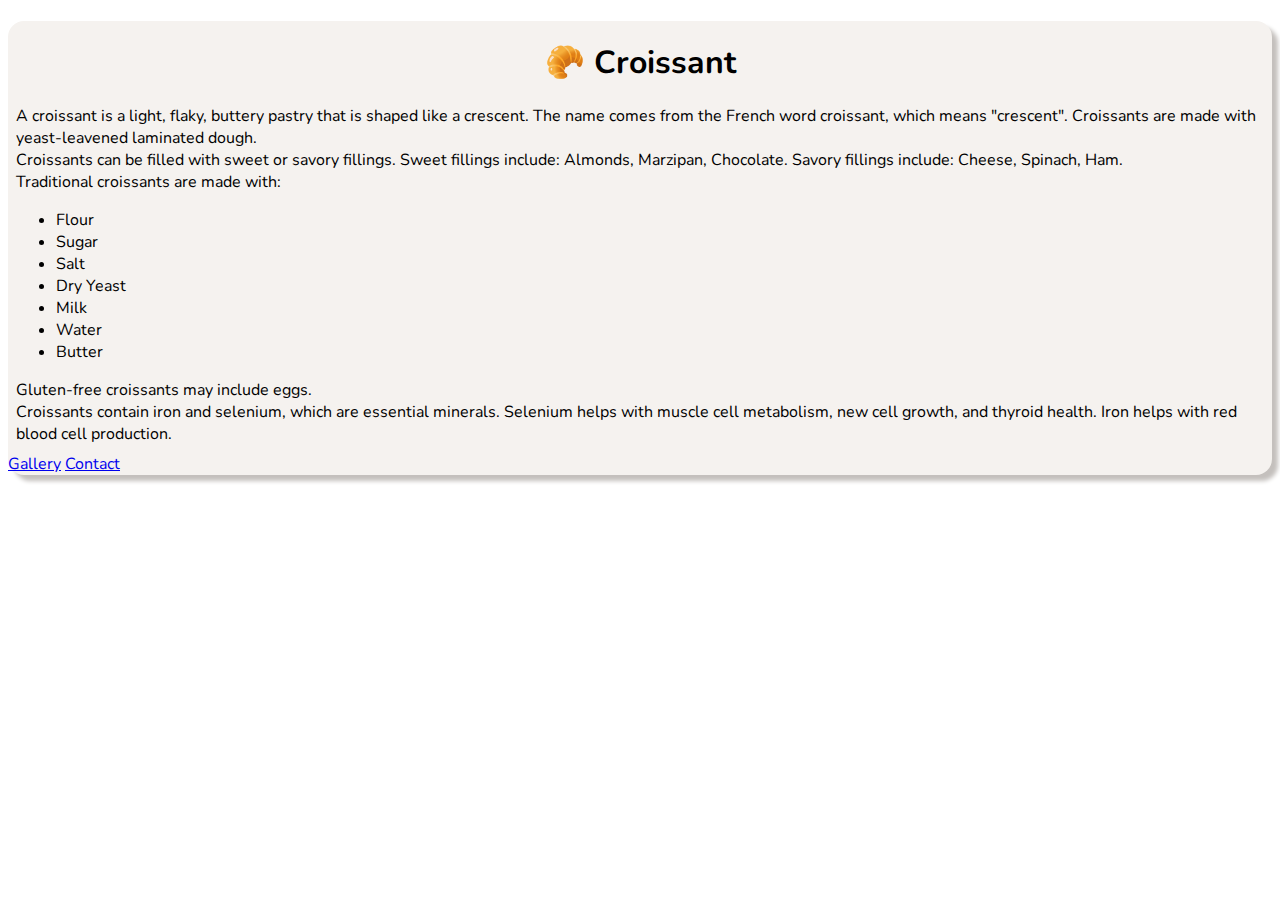
<file: index.html>
<!DOCTYPE html>
<html lang="en">
  <head>
    <meta charset="UTF-8" />
    <meta name="description" content="https://croissant-bm.netlify.app/" />
    <meta name="viewport" content="width=device-width, initial-scale=1.0" />
    <link rel="stylesheet" href="/src/style.css" />
    <link
      href="https://cdn.jsdelivr.net/npm/bootstrap@5.3.2/dist/css/bootstrap.min.css"
      rel="stylesheet"
      integrity="sha384-T3c6CoIi6uLrA9TneNEoa7RxnatzjcDSCmG1MXxSR1GAsXEV/Dwwykc2MPK8M2HN"
      crossorigin="anonymous"
    />
    <script
      src="https://cdn.jsdelivr.net/npm/bootstrap@5.3.2/dist/js/bootstrap.bundle.min.js"
      integrity="sha384-C6RzsynM9kWDrMNeT87bh95OGNyZPhcTNXj1NW7RuBCsyN/o0jlpcV8Qyq46cDfL"
      crossorigin="anonymous"
    ></script>
    <title>Home for delicious croissants:Croissant</title>
  </head>
  <body>
    <div class="container">
      <div class="home">
        <h1 class="home-heading">🥐 Croissant</h1>
      </div>
      <div class="about">
        A croissant is a light, flaky, buttery pastry that is shaped like a
        crescent. The name comes from the French word croissant, which means
        "crescent". Croissants are made with yeast-leavened laminated dough.
        <br />
        Croissants can be filled with sweet or savory fillings. Sweet fillings
        include: Almonds, Marzipan, Chocolate. Savory fillings include: Cheese,
        Spinach, Ham.
        <br />
        Traditional croissants are made with:
        <ul>
          <li>Flour</li>
          <li>Sugar</li>
          <li>Salt</li>
          <li>Dry Yeast</li>
          <li>Milk</li>
          <li>Water</li>
          <li>Butter</li>
        </ul>
        Gluten-free croissants may include eggs.
        <br />
        Croissants contain iron and selenium, which are essential minerals.
        Selenium helps with muscle cell metabolism, new cell growth, and thyroid
        health. Iron helps with red blood cell production.
      </div>
      <div class="contact-photo d-flex justify-content-evenly">
        <a href="/photo.html" title="Gallery">Gallery</a>
        <a href="/contact.html" title="Contact">Contact</a>
      </div>
    </div>
  </body>
</html>
</file>
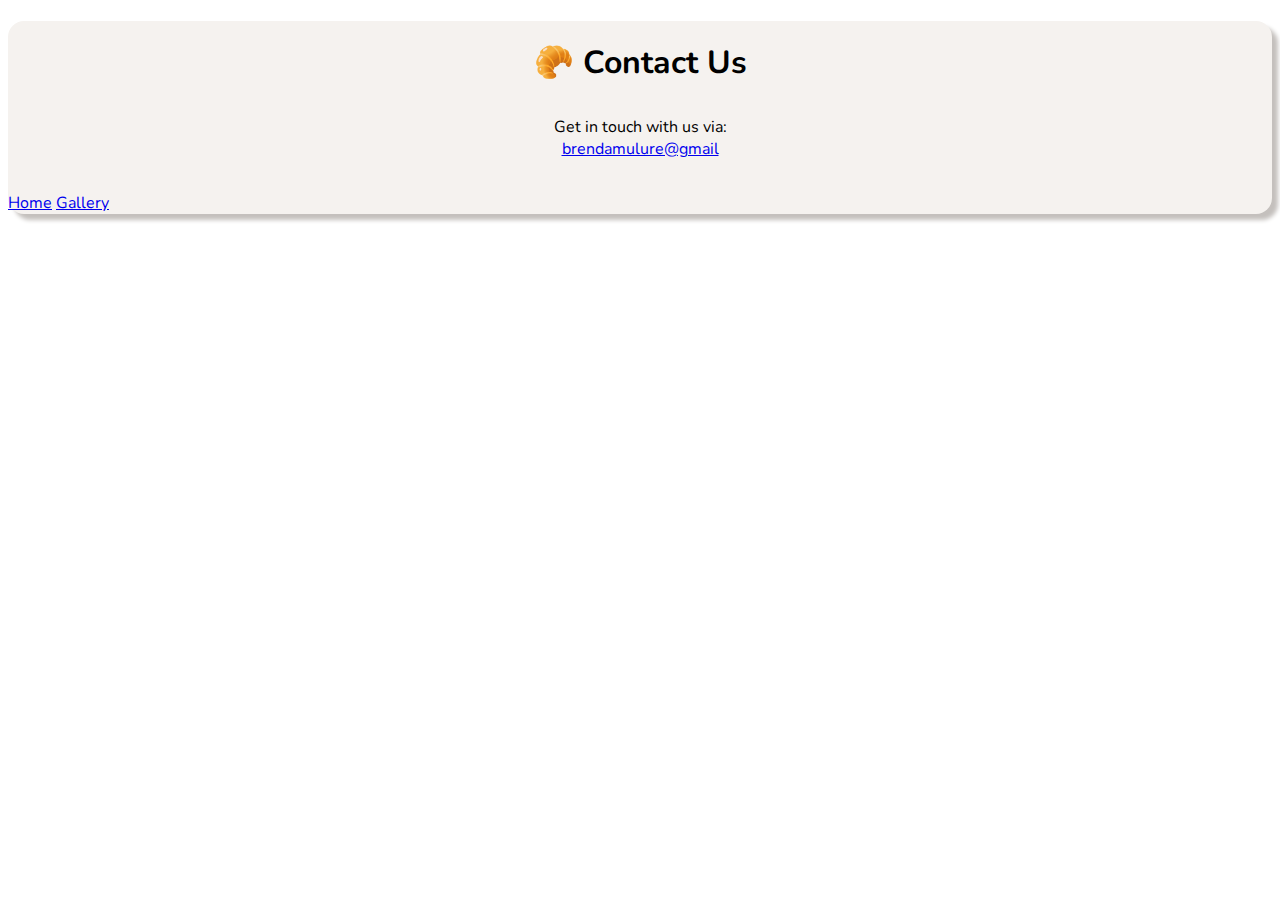
<file: contact.html>
<!DOCTYPE html>
<html lang="en">
  <head>
    <meta charset="UTF-8" />
    <meta name="description" content="https://croissant-bm.netlify.app/" />
    <meta name="viewport" content="width=device-width, initial-scale=1.0" />
    <link rel="stylesheet" href="/src/style.css" />
    <link
      href="https://cdn.jsdelivr.net/npm/bootstrap@5.3.2/dist/css/bootstrap.min.css"
      rel="stylesheet"
      integrity="sha384-T3c6CoIi6uLrA9TneNEoa7RxnatzjcDSCmG1MXxSR1GAsXEV/Dwwykc2MPK8M2HN"
      crossorigin="anonymous"
    />
    <script
      src="https://cdn.jsdelivr.net/npm/bootstrap@5.3.2/dist/js/bootstrap.bundle.min.js"
      integrity="sha384-C6RzsynM9kWDrMNeT87bh95OGNyZPhcTNXj1NW7RuBCsyN/o0jlpcV8Qyq46cDfL"
      crossorigin="anonymous"
    ></script>
    <title>Contact:Croissant</title>
  </head>
  <body>
    <div class="container">
      <h1 class="contact">🥐 Contact Us</h1>
      <div class="contact-us">
        Get in touch with us via:
        <br />
        <a href="mailto:brendamulure@gmail.com">brendamulure@gmail</a>
      </div>
      <div class="photo-home d-flex justify-content-evenly">
        <a href="/" title="Home">Home</a>
        <a href="/photo.html" title="Gallery">Gallery</a>
      </div>
    </div>
  </body>
</html>
</file>
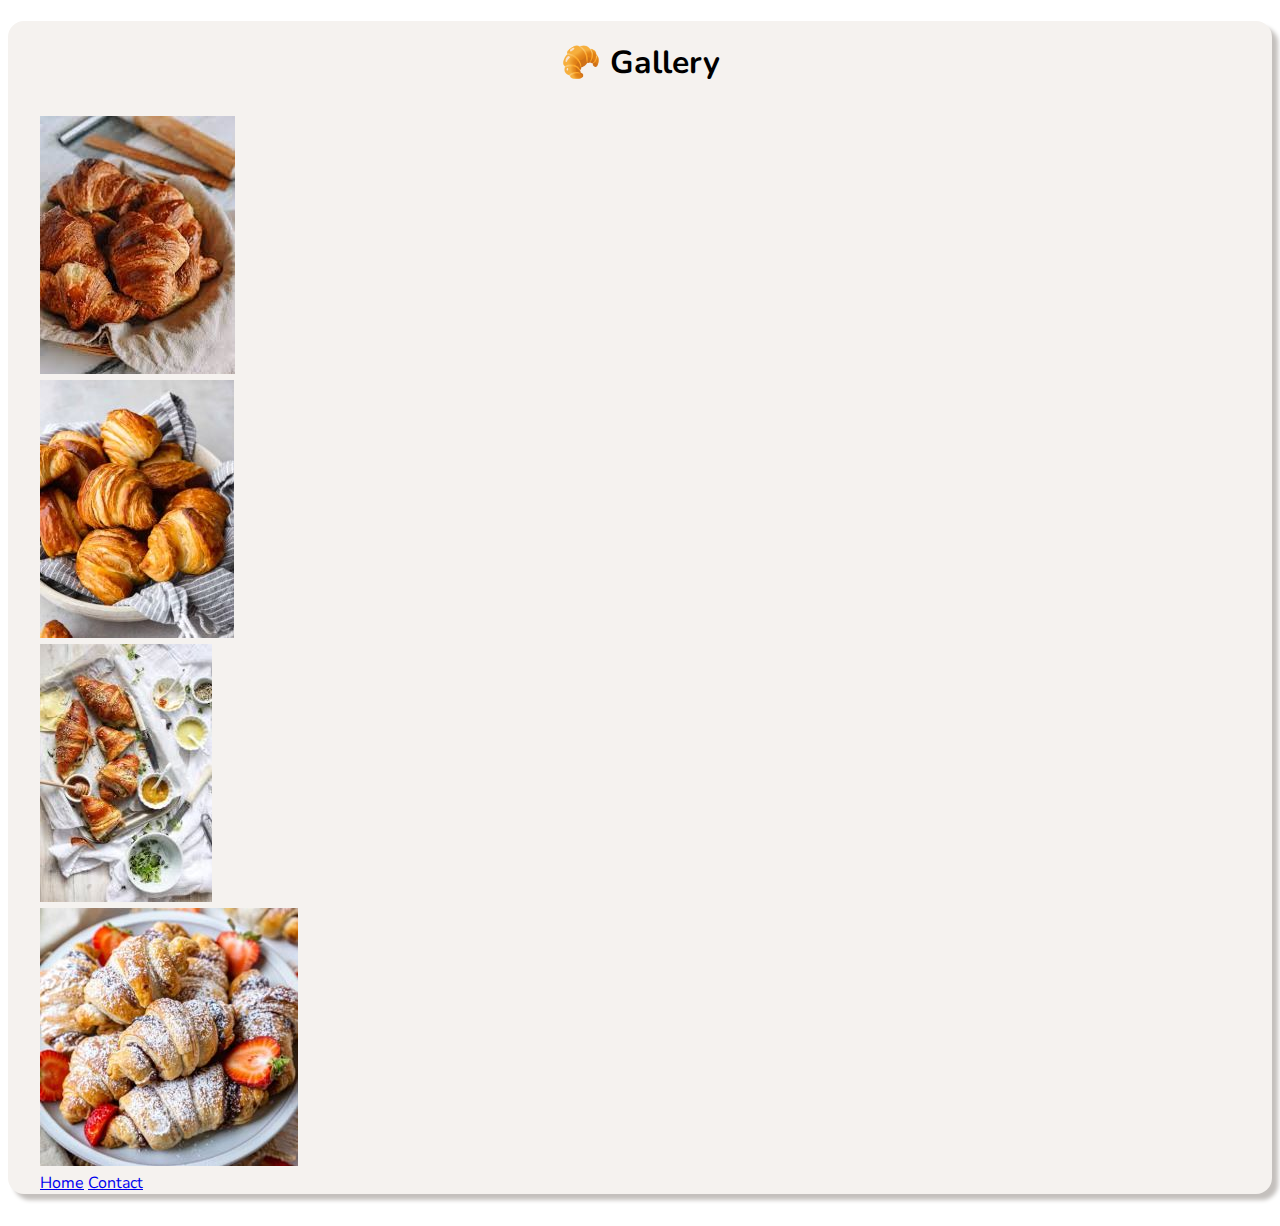
<file: photo.html>
<!DOCTYPE html>
<html lang="en">
  <head>
    <meta charset="UTF-8" />
    <meta name="description" content="https://croissant-bm.netlify.app/" />
    <meta name="viewport" content="width=device-width, initial-scale=1.0" />
    <link rel="stylesheet" href="/src/style.css" />
    <link
      href="https://cdn.jsdelivr.net/npm/bootstrap@5.3.2/dist/css/bootstrap.min.css"
      rel="stylesheet"
      integrity="sha384-T3c6CoIi6uLrA9TneNEoa7RxnatzjcDSCmG1MXxSR1GAsXEV/Dwwykc2MPK8M2HN"
      crossorigin="anonymous"
    />
    <script
      src="https://cdn.jsdelivr.net/npm/bootstrap@5.3.2/dist/js/bootstrap.bundle.min.js"
      integrity="sha384-C6RzsynM9kWDrMNeT87bh95OGNyZPhcTNXj1NW7RuBCsyN/o0jlpcV8Qyq46cDfL"
      crossorigin="anonymous"
    ></script>
    <title>Gallery:Croissant</title>
  </head>
  <body>
    <div class="container">
      <h1 class="gallery-heading">🥐 Gallery</h1>
      <div class="images">
        <div class="row">
          <div class="col-sm-3 image">
            <img
              src="/images/croissant-2.jpg"
              alt="croisaant"
              class="img-fluid"
            />
          </div>
          <div class="col-sm-3 image">
            <img
              src="/images/croissant-3.jpg"
              alt="croissant"
              class="img-fluid"
            />
          </div>
          <div class="col-sm-3 image">
            <img
              src="/images/croissant-5.jpg"
              alt="croissant"
              class="img-fluid"
            />
          </div>
          <div class="col-sm-3 image">
            <img
              src="/images/croissant-4.jpg"
              alt="croissant"
              class="img-fluid"
            />
          </div>
          <div class="contact-home d-flex justify-content-evenly">
            <a href="/" title="Home">Home</a>
            <a href="/contact.html" title="Contact">Contact</a>
          </div>
        </div>
      </div>
    </div>
  </body>
</html>
</file>
<file: src/style.css>
@import url("https://fonts.googleapis.com/css2?family=Nunito:wght@300&display=swap");
.container {
  font-family: "Nunito", sans-serif;
  margin: 1em auto;
  background-color: #f5f2ef;
  border-radius: 16px;
  box-shadow: 6px 6px 4px #c4c0bd;
}
h1 {
  padding-top: 0.6em;
  text-align: center;
}
.about {
  margin: 0.5em;
}
.contact-us {
  text-align: center;
  margin: 2em auto;
}
a {
  margin: 2em auto;
}
.images {
  display: flex;
  flex-wrap: wrap;
  margin: 2em;
}
.image {
  flex: 1;
}
</file>
